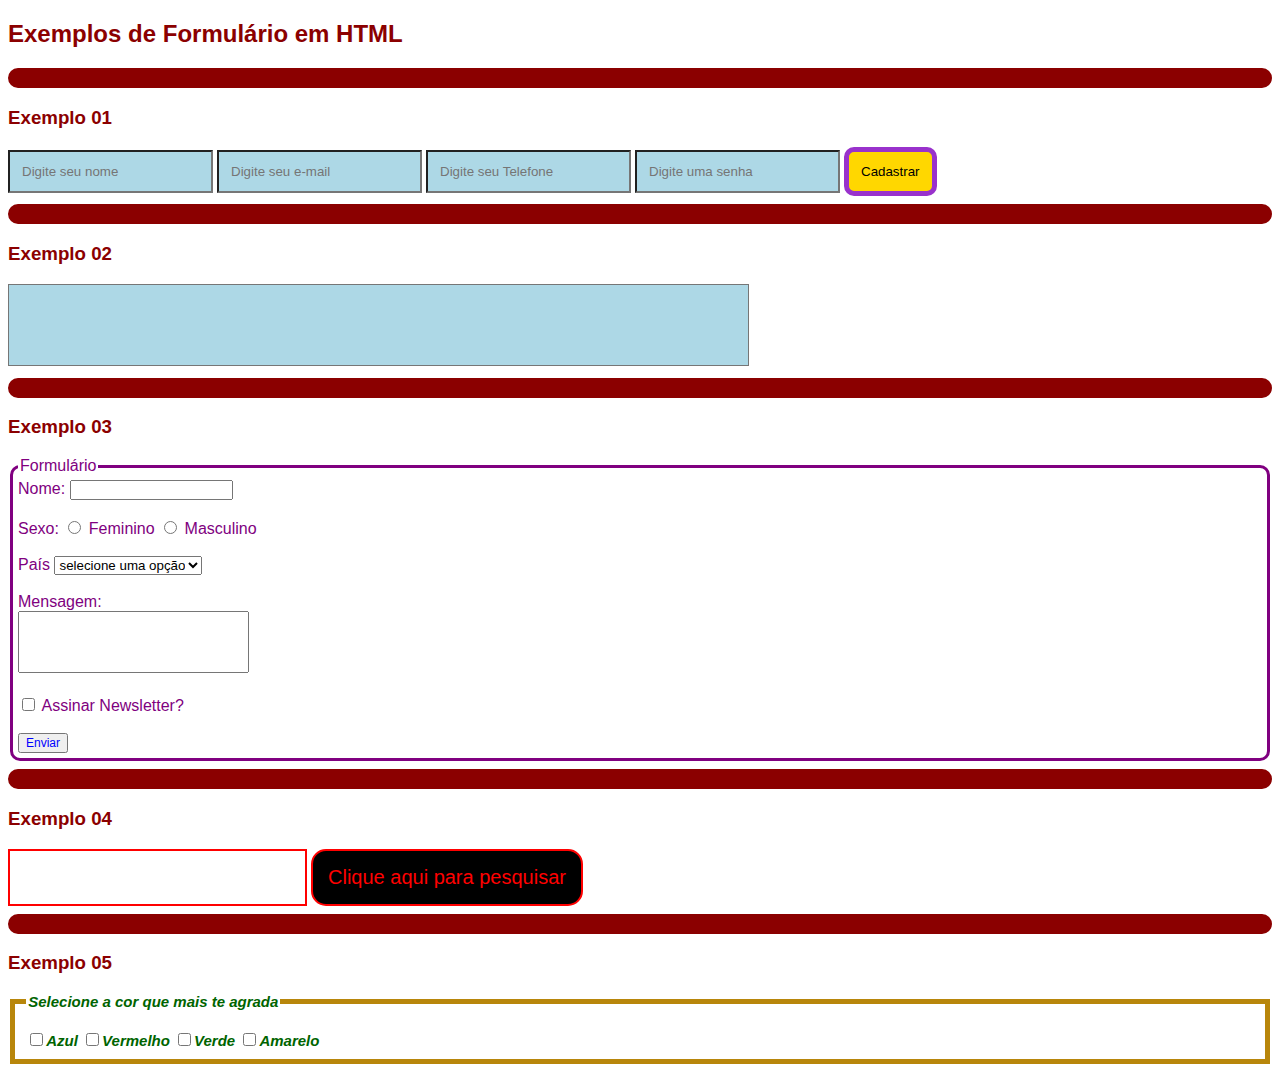
<file: index.html>
<!DOCTYPE html>
<html lang="pt-br">
<head>
    <meta charset="UTF-8">
    <meta name="viewport" content="width=device-width, initial-scale=1.0">
    <title>Formulários SESI</title>
    <link rel="stylesheet" href="css/estilo.css">
</head>
<body>
    <h2>Exemplos de Formulário em HTML</h2>
    <hr>
    <h3>Exemplo 01</h3>
    <form id="exemplo01">
        <input type="text" placeholder="Digite seu nome" name="nome"><!-- <input> QUADRADINHO PARA INSERIR UMA INFORMAÇÃO -->
        <input type="email" placeholder="Digite seu e-mail" name="email"><!-- <input> QUADRADINHO PARA INSERIR UMA INFORMAÇÃO -->
        <input type="tel" placeholder="Digite seu Telefone" name="celular"><!-- <input> QUADRADINHO PARA INSERIR UMA INFORMAÇÃO -->
        <input type="password" placeholder="Digite uma senha" name="senha"><!-- <input> QUADRADINHO PARA INSERIR UMA INFORMAÇÃO -->
        <button type="submit">Cadastrar</button>
    </form>

    <hr>

    <h3>Exemplo 02</h3>

    <textarea id="exemplo02" rows="4" cols="100"></textarea> 
    <!-- rows- tamnho de 4 linhas -->

    <hr>

    <h3>Exemplo 03</h3>

    <form id="exemplo03">

        <fieldset>
            <legend>Formulário</legend> 
            <!-- é oq vai ficar escrito entre as linhas da borda que eu criei para meu Formulário no <fieldset></fieldset> -->

            <label for="nome">Nome:</label>
            <input type="text" name="name"><br><br>

            <label for="sex">Sexo:</label>

            <input type="radio"  id="female" value="female">
            <label for="female">Feminino</label>

            <input type="radio"  id="male" value="male">
            <label for="male">Masculino</label>
            <br><br>

            <label for="country">País</label>
            <select name="country" id="country">

                <option>selecione uma opção</option>
                <option >Brasil</option>
                <option >Chile</option>
                <option >Argentina</option>
                <option >Coreia do Norte</option>
                <option >Rússia</option>
                <option >Alemanha</option>

            </select>
            <br><br>

            <label for="message">Mensagem:</label>
            <br>
            <textarea name="message" id="message" cols="30" rows="4"></textarea>
            <br><br>

            <input type="checkbox" name="newsletter" id="newsletter">
            <label for="newsletter">Assinar Newsletter?</label>
            <br><br>

            <input type="submit" value="Enviar">

        </fieldset>
    </form>

    <hr>
    <h3>Exemplo 04</h3>

    <form id="exemplo04" method="get" action="https://www.google.com/search" target="_blank">
        <input type="text" name="q">
        <input type="submit" value="Clique aqui para pesquisar">
    </form>

    <hr>
    <h3>Exemplo 05</h3>

    <form id="exemplo05">

        <fieldset>

            <legend>Selecione a cor que mais te agrada</legend>

            <p></p>

            <input type="checkbox" name="area1" value="azul">Azul
            <input type="checkbox" name="area2" value="vermelho">Vermelho
            <input type="checkbox" name="area3" value="verde">Verde
            <input type="checkbox" name="area4" value="amarelo">Amarelo
            <br>
        </fieldset>

    </form>

</body>
</html>
</file>
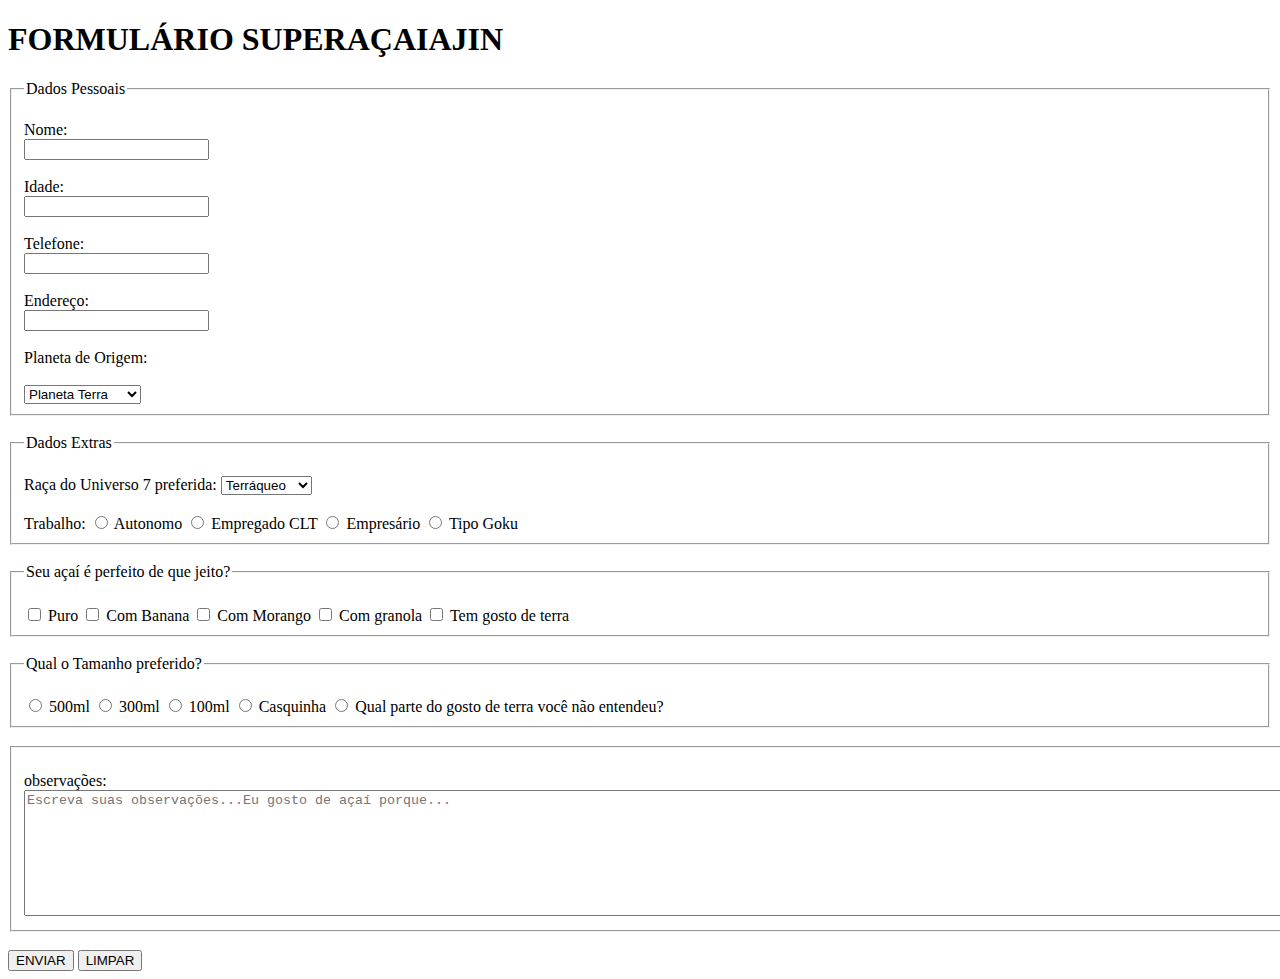
<file: prova_praticaa/index.html>
<!DOCTYPE html>
<html lang="pt-br">
<head>
    <meta charset="UTF-8">
    <meta name="viewport" content="width=device-width, initial-scale=1.0">
    <title>Formulário</title>
    <link rel="stylesheet" href="css/estilo.css">
</head>
<body>
    <h1>FORMULÁRIO SUPERAÇAIAJIN</h1>
    <!-- primeira parte do forms -->
    <form class="formularios" id="form1">
        <fieldset>
            <legend>Dados Pessoais</legend><br>

            <label for="name">Nome: </label><br>
            <input type="text" name="name"><br><br>

            <label for="age">Idade: </label><br>
            <input type="number" name="age"><br><br>

            <label for="Tel">Telefone: </label><br>
            <input type="number" name="tel"><br><br>

            <label for="address">Endereço: </label><br>
            <input type="text" name="address"><br><br>

            <label for="origin">Planeta de Origem:</label><br><br>
            <select name="origin" class="do_select" id="select_">
                <option>Planeta Terra</option>
                <option>Planeta Krypton</option>
                <option>Planeta NameK</option>
                <option>Planeta Vegeta</option>
                <option>outros</option>
            </select>
        </fieldset>
    </form>
    <br>

    <!-- segunda parte do forms -->
    <form class="formularios">
        <fieldset>
            <legend>Dados Extras</legend><br>

            <label for="race">Raça do Universo 7 preferida:</label>
            <select name="race" class="do_select">
                <option>Terráqueo</option>
                <option >Sayajin</option>
                <option >NameKeijin</option>
                <option >Androide</option>
                <option >outros</option>
            </select><br><br>

            <label for="job">Trabalho:</label>

            <input type="radio" name="self-employed">
            <label for="self-employed">Autonomo</label>

            <input type="radio" name="employee">
            <label for="employee">Empregado CLT</label>

            <input type="radio" name="businessperson">
            <label for="businessperson">Empresário</label>

            <input type="radio" name="goku">
            <label for="goku">Tipo Goku</label>

        </fieldset>
    </form>
    <br>

    <!-- terceira parte -->
    <form class="formularios">
        <fieldset>
            <legend>Seu açaí é perfeito de que jeito?</legend><br>

            <input type="checkbox" name="puro">
            <label for="puro">Puro</label>
            

            <input type="checkbox" name="banana">
            <label for="banana">Com Banana</label>

            <input type="checkbox" name="morango">
            <label for="morango">Com Morango</label>

            <input type="checkbox" name="granola">
            <label for="granola">Com granola</label>

            <input type="checkbox" name="terra">
            <label for="terra">Tem gosto de terra</label>
            <br>

        </fieldset>
    </form>
    <br>

    <!-- quarta parte -->
    <form class="formularios">
        <fieldset>
            <legend>Qual o Tamanho preferido?</legend><br>

            <input type="radio" name="quinhentos">
            <label for="quinhentos">500ml</label>

            <input type="radio" name="trezentos">
            <label for="trezentos">300ml</label>

            <input type="radio" name="cem">
            <label for="cem">100ml</label>

            <input type="radio" name="casquinha">
            <label for="casquinha">Casquinha</label>

            <input type="radio" name="nao">
            <label for="nao">Qual parte do gosto de terra você não entendeu?</label>

        </fieldset>
    </form>
    <br>

    <!-- quinta parte -->
    <form class="formularios">
        <fieldset>
            <br>
            <label for="obs">observações:</label><br>
            <textarea name="obs" cols="195" rows="8" placeholder="Escreva suas observações...Eu gosto de açaí porque..."></textarea>
        </fieldset>
    </form>
    <br>
    <form id="botao">
        <button type="submit">ENVIAR</button>
        <button type="reset">LIMPAR</button>
    </form>
    

</body>
</html>
</file>
<file: css/estilo.css>
#exemplo02{
    resize: none;/* agora não pode mais mexer no tamanho da tabela */
    padding: 12px;
    background-color: lightblue;
    color: blue;
}

#exemplo03 fieldset{
    border: purple;
    border-style:solid ;
    border-radius: 10px;
    padding: 5px;
    color: purple;
    font-family: Verdana, Geneva, Tahoma, sans-serif;
}

#exemplo03 input, textarea, option{
    color: blue;
    font-size: 12px;
    font-family: Verdana, Geneva, Tahoma, sans-serif;
    resize: none;
}

h2,h3{
    color: darkred;
    font-family: Verdana, Geneva, Tahoma, sans-serif;
}

hr{
    border: solid 10px darkred;
    border-radius: 15px;
}
#exemplo01 input{
    padding: 12px;
    background-color: lightblue;
    color: blue;
}

#exemplo01 button{
    padding: 12px;
    color: black;
    background-color: gold;
    font-family: Verdana, Geneva, Tahoma, sans-serif;
    border-radius: 10px;
    border: 5px solid darkorchid;
}

#exemplo04 input{
    color: red;
    padding: 15px;
    font-size: 20px;
    border: 2px solid red;
}

#exemplo04 input[type=submit]{
    border-radius: 15px ;
    background-color: black;
}

#exemplo05 legend{
    font-size: 15px;
    color: darkgreen;
    font-weight: bold;
    font-family: Verdana, Geneva, Tahoma, sans-serif;
    font-style: italic;
}

#exemplo05 fieldset{
    border:solid 5px darkgoldenrod ;
    font-size: 15px;
    color: darkgreen;
    font-weight: bold;
    font-family: Verdana, Geneva, Tahoma, sans-serif;
    font-style: italic;
}
</file>
<file: prova_praticaa/css/estilo.css>
/* body{
    background-color: indigo;
} */
</file>
